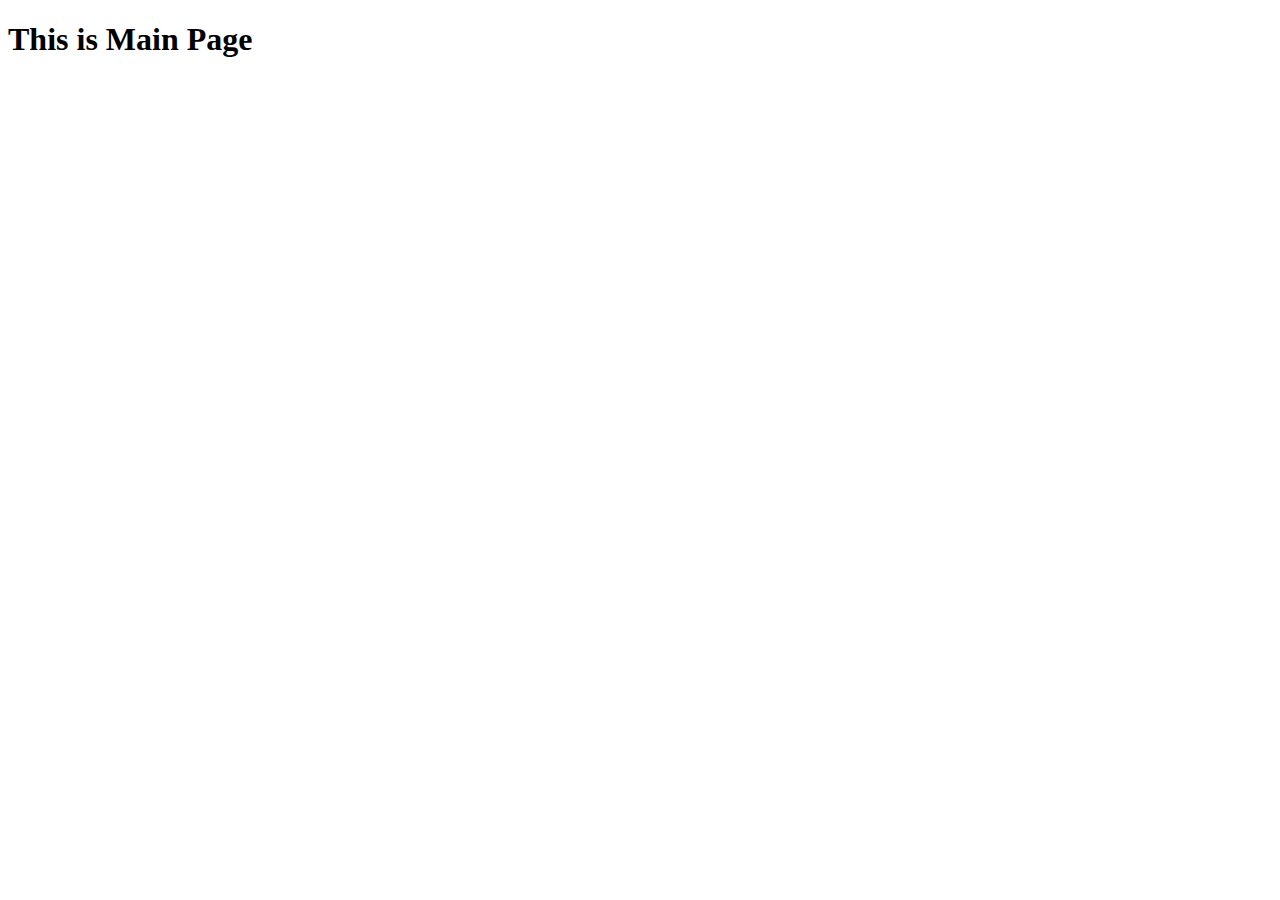
<file: static/index.html>
<!DOCTYPE html>
<html lang="en">
	<head>
		<meta charset="UTF-8" />
		<meta name="viewport" content="width=device-width, initial-scale=1.0" />
		<title>MainPage</title>
	</head>
	<body>
		<h1>This is Main Page</h1>
	</body>
</html>
</file>
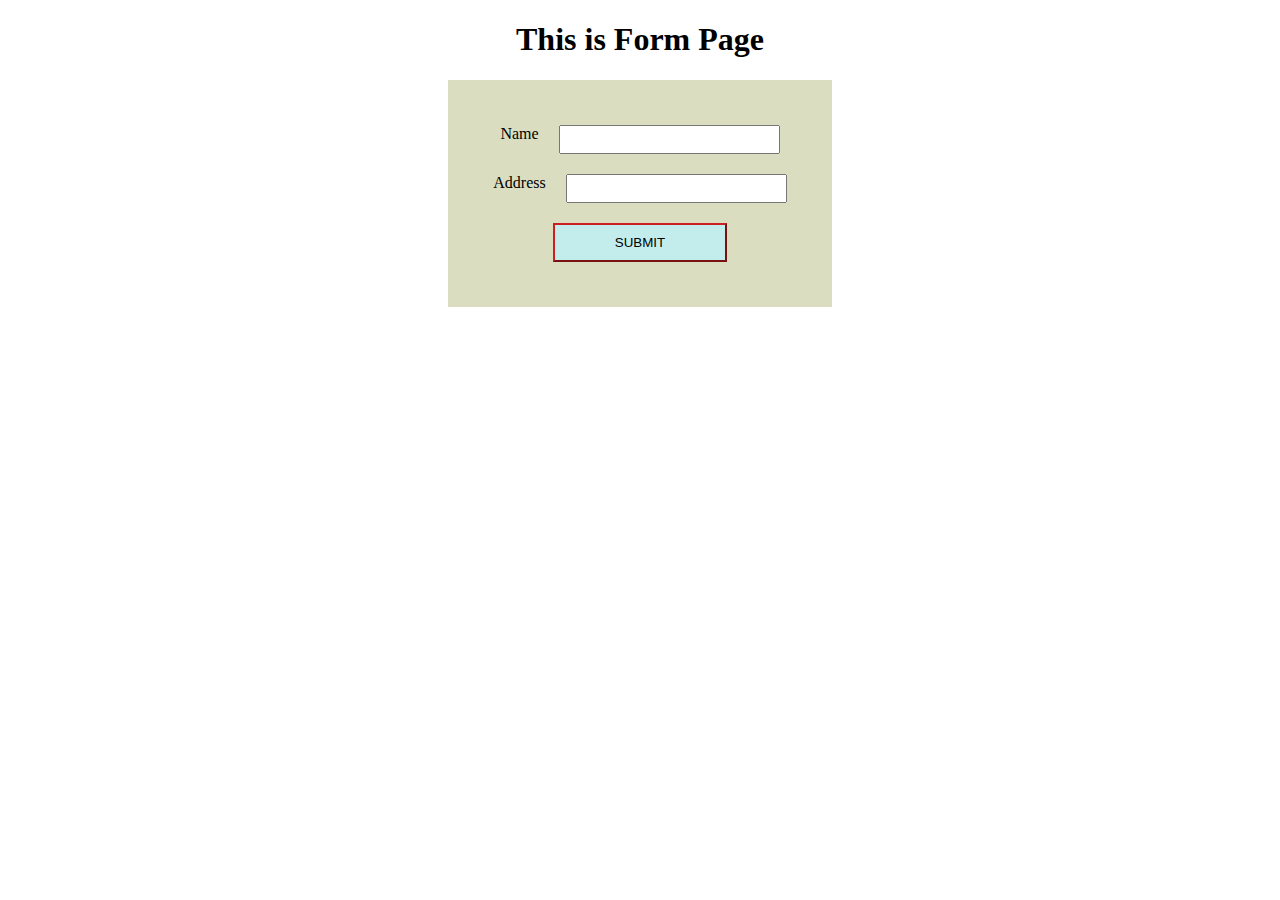
<file: static/form.html>
<!DOCTYPE html>
<html lang="en">
	<head>
		<meta charset="UTF-8" />
		<meta name="viewport" content="width=device-width, initial-scale=1.0" />
		<link rel="stylesheet" href="form.css" />

		<title>Form-Page</title>
	</head>
	<body>
		<center>
			<h1>This is Form Page</h1>
			<div class="form-page">
				<form action="/form" method="post" class="form">
					<div class="form-div">
						<label>Name</label>
						<input type="text" name="name" value="" />
					</div>
					<div class="form-div">
						<label>Address</label>
						<input type="text" name="address" value="" />
					</div>

					<div class="form-btn">
						<input type="submit" value="SUBMIT" />
					</div>
				</form>
			</div>
		</center>
	</body>
</html>
</file>
<file: static/form.css>
.form-page {
	background: #daddbf;
	max-width: fit-content;
	padding: 45px;
}

.form {
	display: flex;
	flex-direction: column;
	gap: 20px;
	align-items: center;
	justify-content: center;
}
.form-div {
	display: flex;
	justify-content: center;
	gap: 20px;
	outline: none;
	border: none;
}
.form-div input {
	padding: 5px 20px;
}

.form-btn input {
	padding: 10px 60px;
	background-color: rgb(195, 236, 236);
	border-color: rgb(204, 31, 31);
	outline: none;
}
</file>
